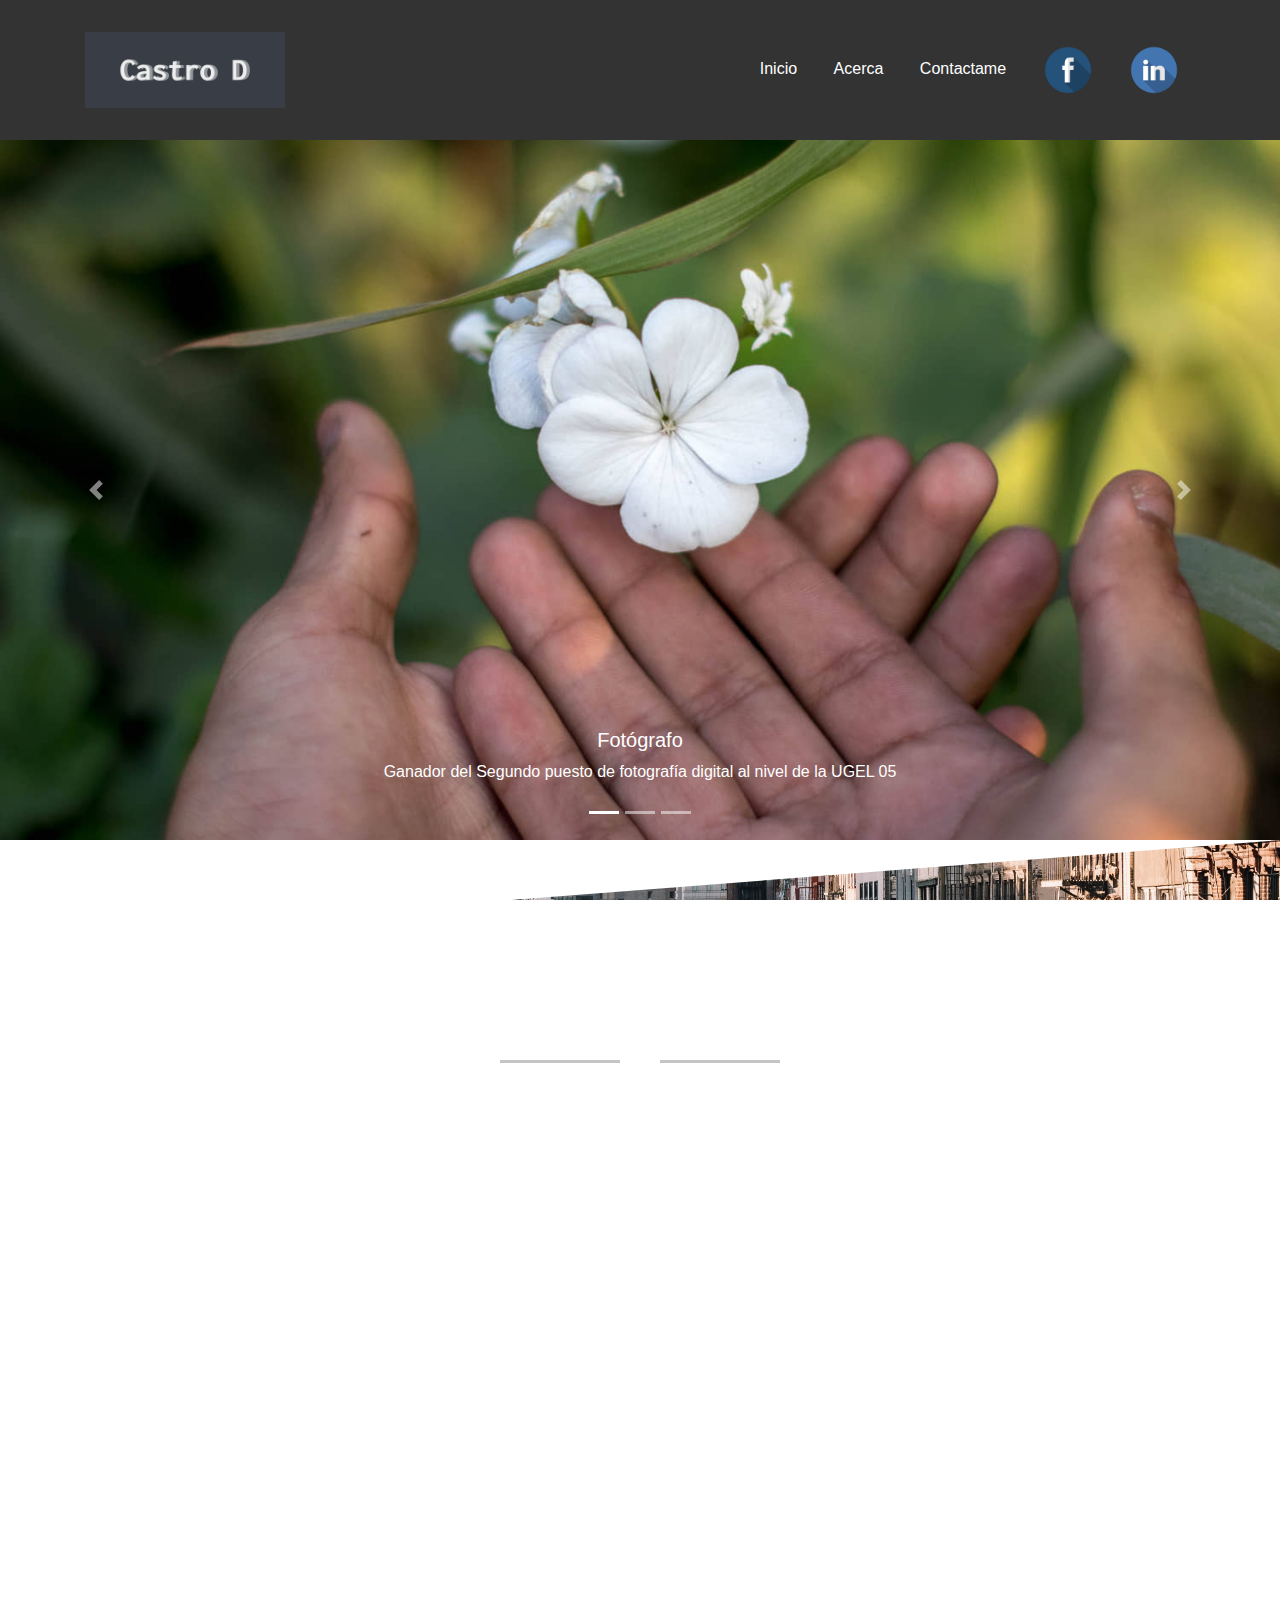
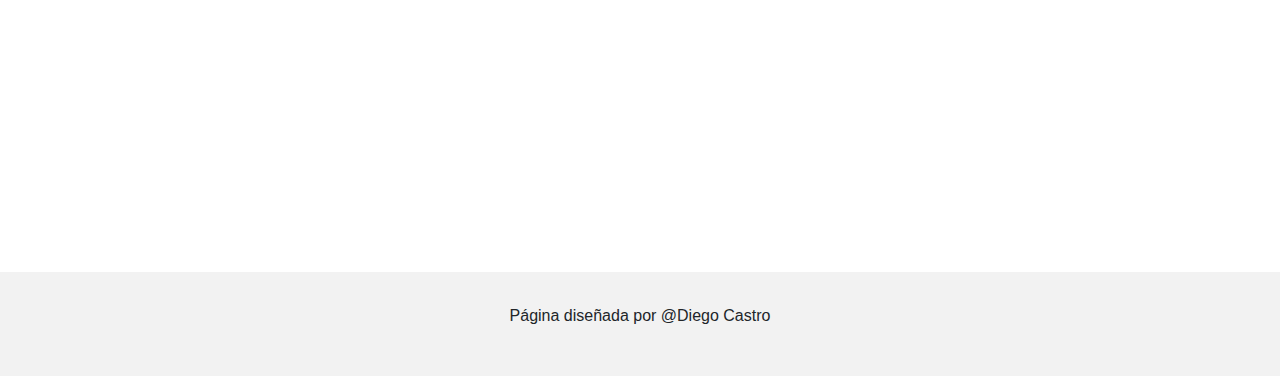
<file: Index.html>
<!doctype html>
<html>
<head>
<meta charset="utf-8">
<meta name="viewport" content="width=device-width, initial-scale=1">
<title>Diego F. Castro</title>
	<link href="Css/style.css" rel="stylesheet">
	<link rel="stylesheet" href="https://stackpath.bootstrapcdn.com/bootstrap/4.4.1/css/bootstrap.min.css" integrity="sha384-Vkoo8x4CGsO3+Hhxv8T/Q5PaXtkKtu6ug5TOeNV6gBiFeWPGFN9MuhOf23Q9Ifjh" crossorigin="anonymous">
	<script src="https://code.jquery.com/jquery-3.4.1.min.js"></script>
	<link href="https://fonts.googleapis.com/css?family=Lobster&display=swap" rel="stylesheet">
	<link href="Css/animate.css" rel="stylesheet">
	<link href="https://fonts.googleapis.com/css?family=Dancing+Script&display=swap" rel="stylesheet">
	<script src="js/eskju.jquery.scrollflow.min.js"></script>
</head>

<body>
	
	<header class="header">
		<div class="container logo-nav-container">
			<a href="" ><img src="thumb/logo.png" class="logo" alt=""></a>
			<span class="menu-icon"><img class="iconmenu" src="thumb/General_-_Office_30-512.png" alt="#"></span>
			<nav class="navigation">
				<ul>
					<li><a href="">Inicio</a></li>
					<li><a href="Acerca.html">Acerca</a></li>
					<li><a href="Contactame.html">Contactame</a></li>
					<li><a href="https://www.facebook.com/profile.php?id=100022807331379" target="_blank"><img class="socialicon" src="thumb/facebook.png" alt="Facebook"></a></li>
					<li><a href="https://www.linkedin.com/in/diego-castro-37607819a/" target="_blank"><img class="socialicon" src="thumb/linkedin.png" alt="Linkedin"></a></li>
				</ul>
			</nav>
		</div>
	</header>
	
	<!--carusel-->
	<div id="carouselExampleCaptions" class="carousel slide" data-ride="carousel">
  <ol class="carousel-indicators">
    <li data-target="#carouselExampleCaptions" data-slide-to="0" class="active"></li>
    <li data-target="#carouselExampleCaptions" data-slide-to="1"></li>
    <li data-target="#carouselExampleCaptions" data-slide-to="2"></li>
  </ol>
  <div class="carousel-inner">
    <div class="carousel-item active">
      <img src="thumb/67728775_454106248507205_8160000471520509952_n.jpg" class="d-block w-100" alt="...">
      <div class="carousel-caption d-none d-md-block">
        <h5>Fotógrafo</h5>
        <p>Ganador del Segundo puesto de fotografía digital al nivel de la UGEL 05</p>
      </div>
    </div>
    <div class="carousel-item">
      <img src="thumb/vlcsnap-2020-01-14-20h51m58s256.png" class="d-block w-100" alt="...">
      <div class="carousel-caption d-none d-md-block">
        <h5>Productor de Video</h5>
        <p>Reconocido como el mejor productor de video de la I.E R.P.P</p>
      </div>
    </div>
    <div class="carousel-item">
      <img src="thumb/Anotación 2020-01-15 010252.png" class="d-block w-100" alt="...">
      <div class="carousel-caption d-none d-md-block">
        <h5>Diseñador gráfico</h5>
        <p>Con conocimientos en diseño web y marketing digital.</p>
      </div>
    </div>
  </div>
  <a class="carousel-control-prev" href="#carouselExampleCaptions" role="button" data-slide="prev">
    <span class="carousel-control-prev-icon" aria-hidden="true"></span>
    <span class="sr-only">Previous</span>
  </a>
  <a class="carousel-control-next" href="#carouselExampleCaptions" role="button" data-slide="next">
    <span class="carousel-control-next-icon" aria-hidden="true"></span>
    <span class="sr-only">Next</span>
  </a>
</div>
	
	<main class="main fondo img-fluid">
		<div class="container" >
			<div class="titulo scrollflow -slide-bottom -opacity"  style="font-size: 60px;">
				<center><div class="bienvenida" id="mensaje"></div></center>
			</div>
			<br>
			<div class="scrollflow -slide-top -opacity"><center>
				<h1 class="titulo" style="font-size: 40px;">Logros</h1>
			</center>
				<br><br>
				
				
				
			<div class="card-deck">
  <div class="card">
    <iframe class="card-img-top" src="https://www.youtube.com/embed/Jb5RdlG9mEM" frameborder="0" allow="accelerometer; autoplay; encrypted-media; gyroscope; picture-in-picture" allowfullscreen></iframe>
    <div class="card-body">
      <h5 class="card-title">Producción de Video</h5>
      <p class="card-text">Ganador del concurso de video de asuntos públicos realizado por la I.E.E Ramiro Prialé Prialé, con un video sobre la trata de personas realizada en conjunto con el salón "5 E".</p>
    </div>
    <div class="card-footer">
      <small class="text-muted">Last updated 3 mins ago</small>
    </div>
  </div>
  <div class="card">
    <img src="thumb/67728775_454106248507205_8160000471520509952_n.jpg" class="card-img-top" alt="...">
    <div class="card-body">
      <h5 class="card-title">Fotografía</h5>
      <p class="card-text">Ganando el 2do puesto en fotografía digital, he sido considerado uno de los mejores fotógrafos zonales en nivel Secundaria.</p>
    </div>
    <div class="card-footer">
      <small class="text-muted">Last updated 3 mins ago</small>
    </div>
  </div>
  <div class="card">
    <img src="thumb/Titulo.jpg" class="card-img-top" alt="...">
    <div class="card-body">
      <h5 class="card-title">Academico</h5>
      <p class="card-text">Concluí de forma exitosa el curso de Gestión Empresarial dada por el programa Empresarios Junior de la Universidad César Vallejo. Por lo cual se me entregó aquel título en nombre de la nación.</p>
    </div>
    <div class="card-footer">
      <small class="text-muted">Last updated 3 mins ago</small>
    </div>
  </div>
	<div class="card">
    <img src="thumb/images.jpeg" class="card-img-top" alt="...">
    <div class="card-body">
      <h5 class="card-title">Profesional</h5>
      <p class="card-text">Ingreso exitoso a la Universidad Tecnológica del Perú (UTP) a la carrera de Ingeniería de Sistemas e Informática.</p>
    </div>
    <div class="card-footer">
      <small class="text-muted">Last updated 3 mins ago</small>
    </div>
  </div>
</div>
				
					
			
			</div>
		</div>
		<br>
		<br>
		<br>
		<br>
	</main>
	<footer class="footer">
		<div class="container">
			<p>Página diseñada por @Diego Castro</p>
		</div>
	</footer>
	
	<script src="https://code.jquery.com/jquery-3.4.1.min.js"></script>
	<script src="js/scripts.js"></script>
	<script src="js/Bienvenida.js"></script>
	<script src="https://code.jquery.com/jquery-3.4.1.slim.min.js" integrity="sha384-J6qa4849blE2+poT4WnyKhv5vZF5SrPo0iEjwBvKU7imGFAV0wwj1yYfoRSJoZ+n" crossorigin="anonymous"></script>
	<script src="https://cdn.jsdelivr.net/npm/popper.js@1.16.0/dist/umd/popper.min.js" integrity="sha384-Q6E9RHvbIyZFJoft+2mJbHaEWldlvI9IOYy5n3zV9zzTtmI3UksdQRVvoxMfooAo" crossorigin="anonymous"></script>
	<script src="https://stackpath.bootstrapcdn.com/bootstrap/4.4.1/js/bootstrap.min.js" integrity="sha384-wfSDF2E50Y2D1uUdj0O3uMBJnjuUD4Ih7YwaYd1iqfktj0Uod8GCExl3Og8ifwB6" crossorigin="anonymous"></script>
</body>
</html>
</file>
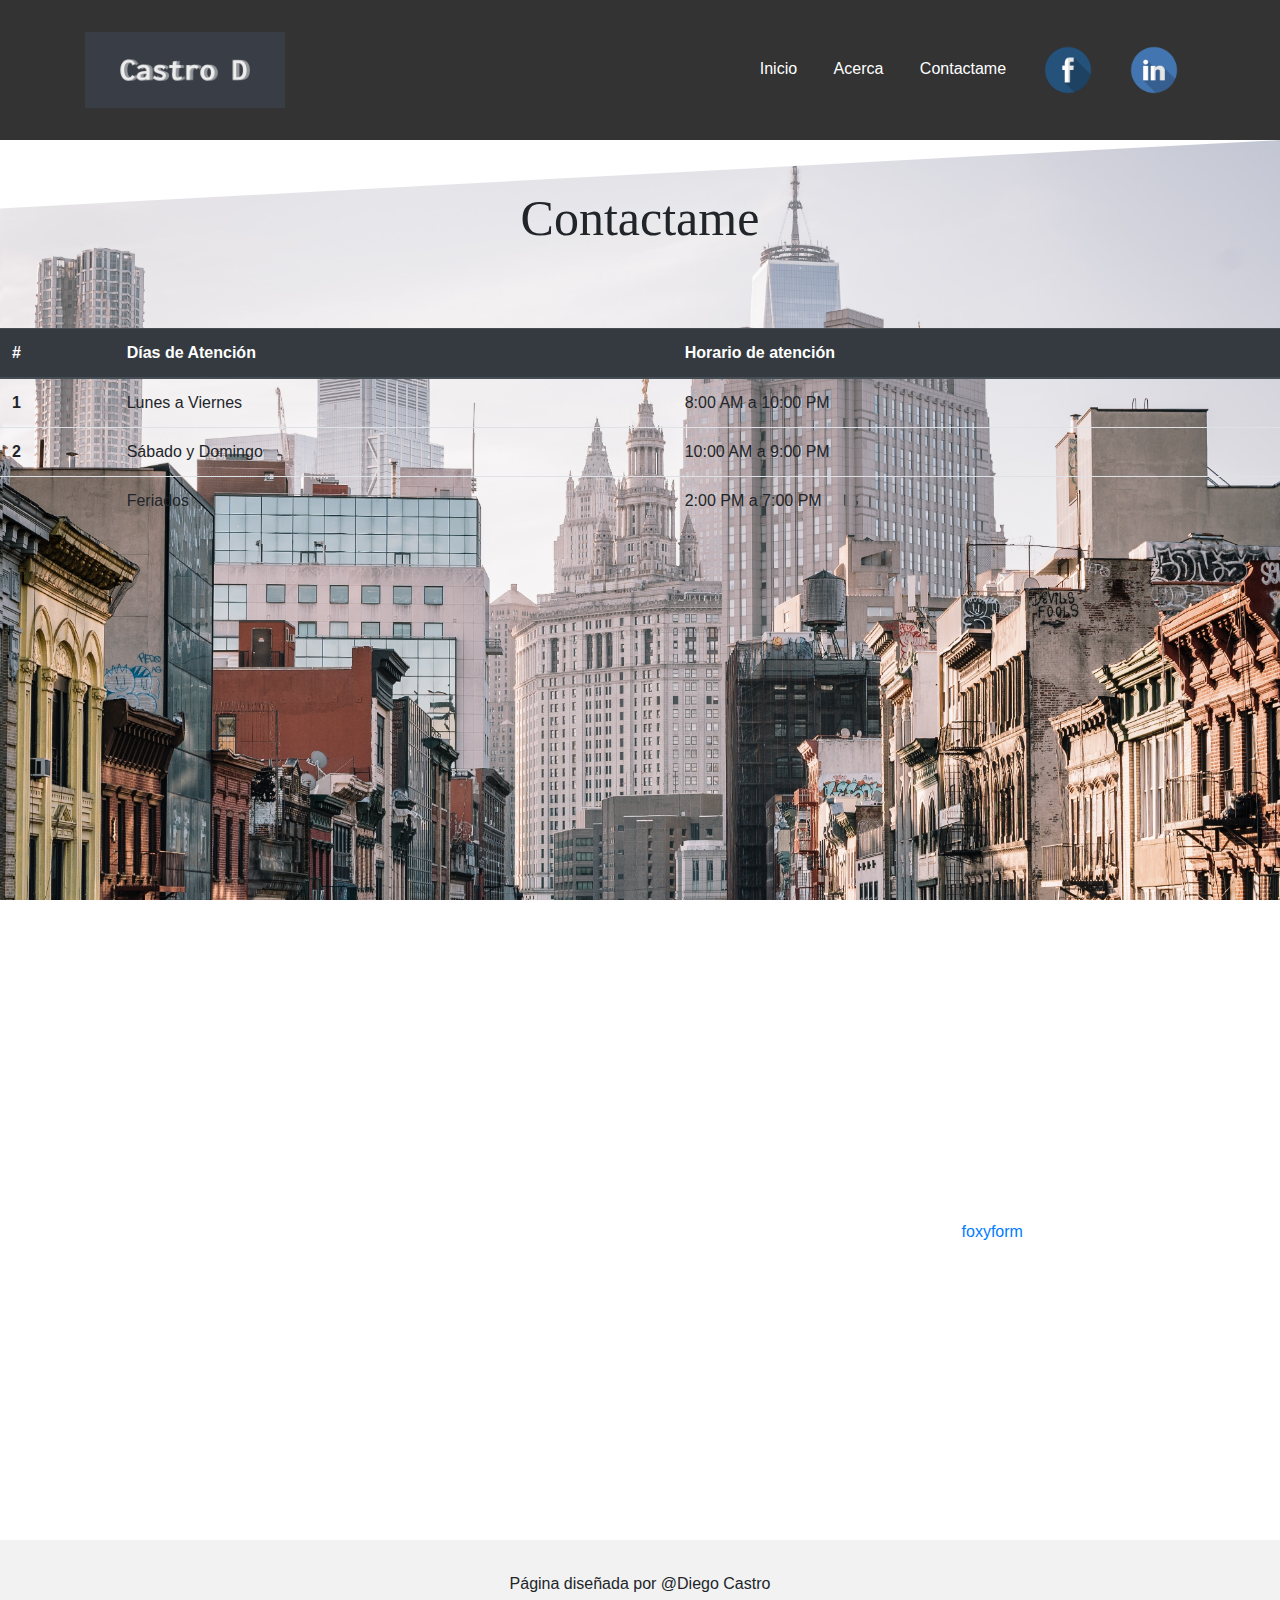
<file: Contactame.html>
<!doctype html>
<html>
<head>
<meta charset="utf-8">
<meta name="viewport" content="width=device-width, initial-scale=1">
<title>Contacto</title>
	<link href="Css/style.css" rel="stylesheet">
	<link rel="stylesheet" href="https://stackpath.bootstrapcdn.com/bootstrap/4.4.1/css/bootstrap.min.css" integrity="sha384-Vkoo8x4CGsO3+Hhxv8T/Q5PaXtkKtu6ug5TOeNV6gBiFeWPGFN9MuhOf23Q9Ifjh" crossorigin="anonymous">
	<script src="https://code.jquery.com/jquery-3.4.1.min.js"></script>
	<link href="https://fonts.googleapis.com/css?family=Lobster&display=swap" rel="stylesheet">
	<link href="Css/animate.css" rel="stylesheet">
	<link href="https://fonts.googleapis.com/css?family=Dancing+Script&display=swap" rel="stylesheet">
	<link href="https://fonts.googleapis.com/css?family=Lemonada&display=swap" rel="stylesheet">
	<script src="js/eskju.jquery.scrollflow.min.js"></script>
</head>

<body>
	<header class="header">
		<div class="container logo-nav-container">
			<a href="" ><img src="thumb/logo.png" class="logo" alt=""></a>
			<span class="menu-icon"><img class="iconmenu" src="thumb/General_-_Office_30-512.png" alt="#"></span>
			<nav class="navigation">
				<ul>
					<li><a href="index.html">Inicio</a></li>
					<li><a href="Acerca.html">Acerca</a></li>
					<li><a href="">Contactame</a></li>
					<li><a href="https://www.facebook.com/profile.php?id=100022807331379" target="_blank"><img class="socialicon" src="thumb/facebook.png" alt="Facebook"></a></li>
					<li><a href="https://www.linkedin.com/in/diego-castro-37607819a/" target="_blank"><img class="socialicon" src="thumb/linkedin.png" alt="Linkedin"></a></li>
				</ul>
			</nav>
		</div>
	</header>
	<div class="lmao">
	<br><br>
	
	<h1 style="font-family: 'aguafina-script','brush-script-std',allura,clara; text-align: center; font-size: 50px;">Contactame</h1>
	<br>
	<br>
	<br>
	<div><table class="table">
  <thead class="thead-dark">
    <tr>
      <th scope="col">#</th>
      <th scope="col">Días de Atención</th>
      <th scope="col">Horario de atención</th>
    </tr>
  </thead>
  <tbody>
    <tr>
      <th scope="row">1</th>
      <td>Lunes a Viernes</td>
      <td>8:00 AM a 10:00 PM</td>
    </tr>
    <tr>
      <th scope="row">2</th>
      <td>Sábado y Domingo</td>
      <td>10:00 AM a 9:00 PM</td>
    </tr>
    <tr>
      <th scope="row">3</th>
      <td>Feriados</td>
      <td>2:00 PM a 7:00 PM</td>
    </tr>
  </tbody>
</table>
</div>
	<br>
	<br>
	<br>
	<br>
	<div align="center">
		<iframe src="https://www.google.com/maps/embed?pb=!1m18!1m12!1m3!1d975.7764065369558!2d-76.98331056697361!3d-11.967188299226322!2m3!1f0!2f0!3f0!3m2!1i1024!2i768!4f13.1!3m3!1m2!1s0x9105c53eea7f6bdb%3A0x35be10bafe5a61a2!2sCalle%20F%2C%20San%20Juan%20de%20Lurigancho%2015442!5e0!3m2!1ses-419!2spe!4v1581451377389!5m2!1ses-419!2spe" width="700" height="600" frameborder="0" style="border:0;" allowfullscreen=""></iframe>
	<!-- Do not change the code! -->
<a id="foxyform_embed_link_340273" href="http://es.foxyform.com/">foxyform</a>
<script type="text/javascript">
(function(d, t){
   var g = d.createElement(t),
       s = d.getElementsByTagName(t)[0];
   g.src = "http://es.foxyform.com/js.php?id=340273&sec_hash=8b36d15742e&width=350px";
   s.parentNode.insertBefore(g, s);
}(document, "script"));
</script>
<!-- Do not change the code! -->
		
		<br><br>
		
		<br>
		
		<br>
		
		<br>
		<br>
		<br>
		<br><br>
		<br>
		<br>
		<br>
		</div>
		</div>
	<footer class="footer">
		<div class="container">
			<p>Página diseñada por @Diego Castro</p>
		</div>
	</footer>
</body>
</html>
</file>
<file: Css/style.css>
/* CSS Document */

body {
	font-family: georgia, tiems, serif;
	color: #333;
	font-size: 1.2rem;
	line-height: 1.4em;
	margin: 0;
}
h1{
	line-height: 1.3em;
	font-size: 2rem;
}
p {
	margin-bottom: 1.6em;
}
.container{
	width: 85%;
	max-width: 850px;
	margin: 0 auto;
	
}
/* Menu fijo xd*/
.header {
	background: #333;
	color: white;
	padding: 2rem;
	position: static;
	left: 0;
	top: 0;
	right: 0;
}
.header a{
	color: white;
	text-decoration: none;
}
.logo-nav-container{
	display: flex;
	justify-content: space-between;
	align-items: center;
	flex-wrap: wrap;
	
}
.navigation ul{
	margin: 0;
	padding: 0;
	list-style: none;
}
	.navigation ul li{
		display: inline-block;
	}
		.navigation ul li a{
			display: block;
			padding: 0.5rem 1rem;
			transition: all 0.4s linear;
			border-radius: 5px;
		}
				.navigation ul li a:hover {
					background-color: #4a4a4a;
					text-decoration: none;
					color: white;
				}
.logo {
	letter-spacing: 15px;
	font-size: 1.4em;
	font-family: 'Lobster', cursive;
	text-decoration: none;
	color: white;
	width: 200px;
}
.menu-icon{
	display: none;
}
.footer {
	background: #f2f2f2;
	padding: 2rem 0;
	text-align: center;
	margin-top: 2rem;
}
.main {
	padding-top: 12rem;
}
.iconmenu {
	width: 70px;
	height: auto;
}
.iconmenu:hover {
	-webkit-filter: invert(100%);
	transition: 2s;
}
.socialicon{
	width: 50px;
	height: auto;
}
/*imagen*/

.img1 {
				float: right;
				width: 30%;
				height: auto;
				border-radius: 1.5px;
				}

/*fondo con texto*/
.fondo {
	background: url("../thumb/bird-s-eye-view-of-road-during-daytime-3467150.jpg");
	background-size: cover;
	height: 100%vh;
	clip-path: polygon(0 10%, 100% 0, 100% 100%, 0% 100%);
	background-attachment: fixed;
	
}
@media only screen and (max-width: 767px) {
	
	.menu-icon{
		display: block;
		cursor: pointer;
		padding: 0.5rem 1rem;
	}
	.navigation {
		width: 100%;
		margin-top: 1rem;
	}
	.navigation ul {
		display: none;
		
	}
	.navigation ul.show {
		display: block;
		
	}
	.navigation ul li{
		display: block;
	}
		.navigation ul li a{
			display: block;
			padding: 0.5rem 0;
			transition: all 0.4s linear;
			border-radius: 5px;
		}
				.navigation ul li a:hover {
					background-color: #4a4a4a;
				}
	.img1 {
		width: 50%; 
	}
	.logo {
		width: 100px;
	}
	.footer {
	padding: 2rem;
	margin-top: 2rem;
	}
}


/*titulo*/
.titulo {
	font-family: "alexa-std",damion,"aguafina-script",clara,"brush-script-std";
	font-size: 30px;
	
}
/*Bienvenida*/
.bienvenida {
	display: inline-block;
	position: relative;
	font-family: 'Dancing script', cursive;
}

.bienvenida::after,.bienvenida::before {
	content: '';
	position: absolute;
	width: 120px;
	height: 3px;
	background-color: currentColor;
	top: 0.6em;
}
.bienvenida::before {
	left: -140px;
}
.bienvenida::after {
	right: -140px;
}
/*add*/
.card-columns {
  @include media-breakpoint-only(lg) {
    column-count: 5;
  }
  @include media-breakpoint-only(xl) {
    column-count: 6;
  }
}


/*tablas*/
table{
	align-content: center;
	padding: 10%;
	width: 80%;
}
.lmao{
	background-image: url("../thumb/bird-s-eye-view-of-road-during-daytime-3467150.jpg");

	background-size: cover;
	height: 100%vh;
	clip-path: polygon(0 5%, 100% 0, 100% 100%, 0% 100%);
	background-attachment: fixed;
}
</file>
